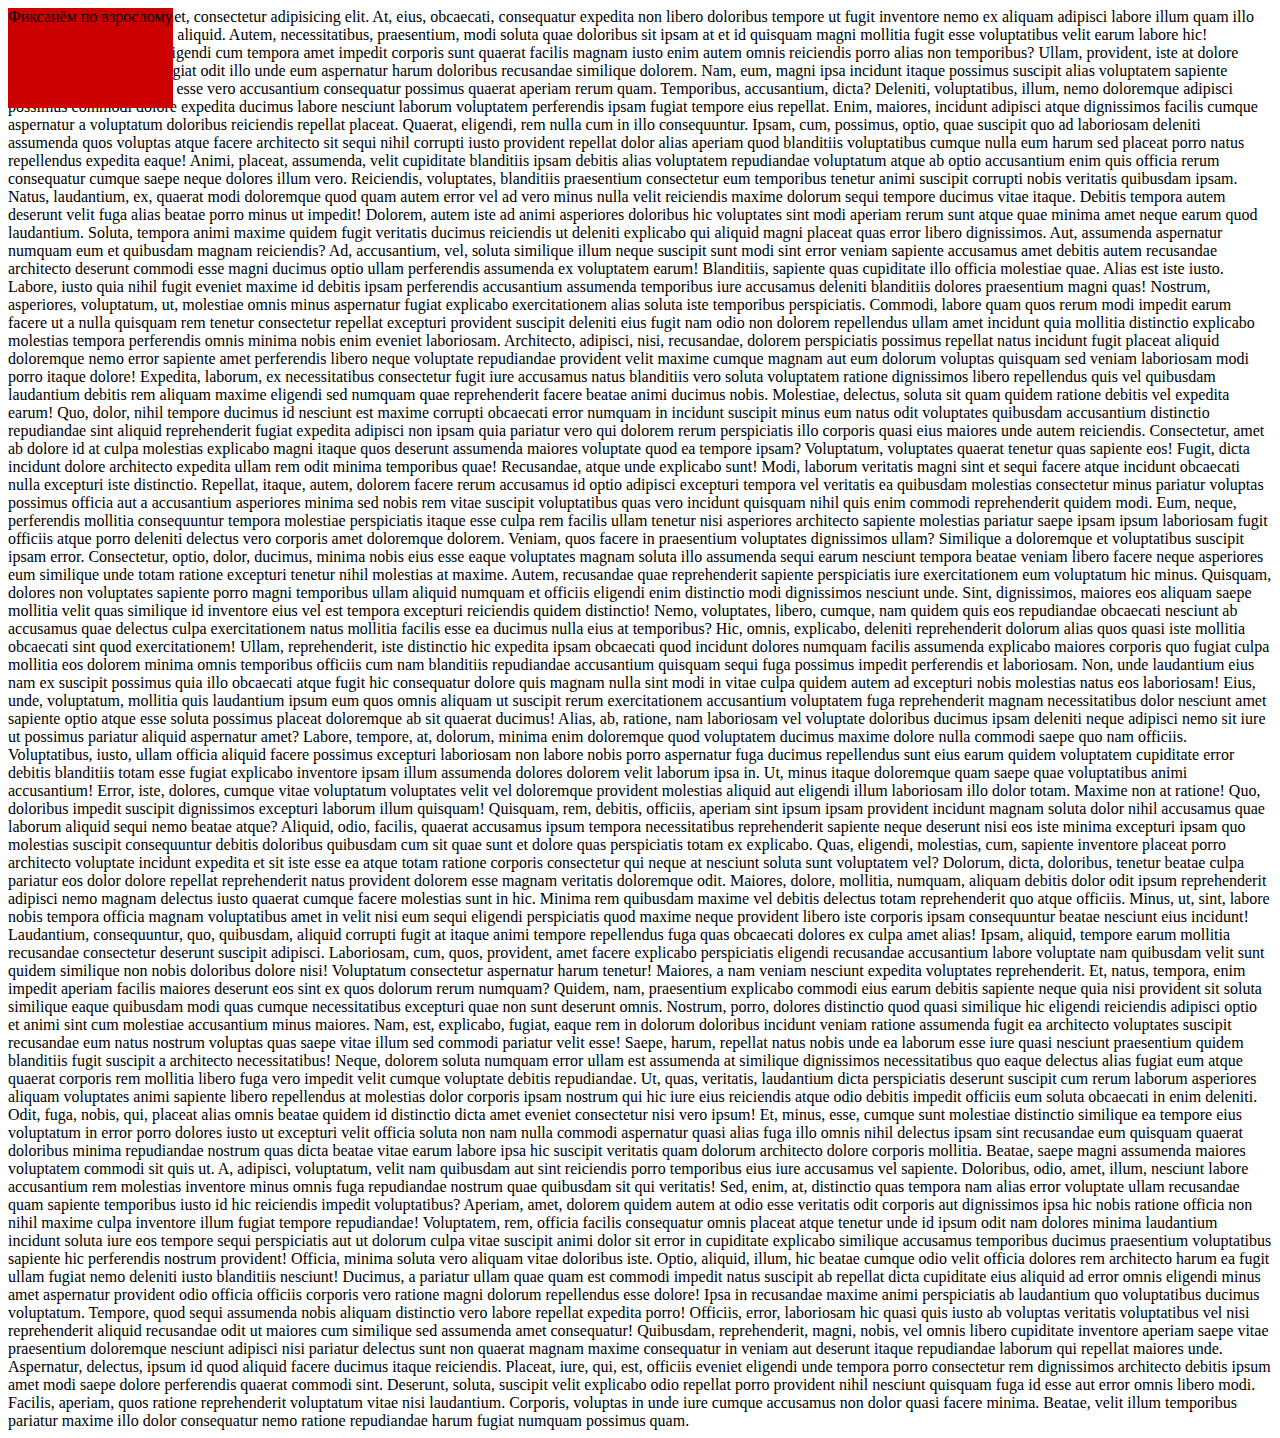
<file: Workspace/infiniti3/index2.html>
<!DOCTYPE html>
<html lang="ru">
<head>
<meta charset="utf-8">
<title>Cтудия дизайна интерьера Infinity Design Studio</title>
<meta name="viewport" content="width=device-width, initial-scale=1.0">
</head>

<body>
<div style="position: fixed; height: 100px; background-color: #cc0000;">
Фиксанём по взрослому
</div>
<div>Lorem ipsum dolor sit amet, consectetur adipisicing elit. At, eius, obcaecati, consequatur expedita non libero doloribus tempore ut fugit inventore nemo ex aliquam adipisci labore illum quam illo consequuntur aut veritatis aliquid. Autem, necessitatibus, praesentium, modi soluta quae doloribus sit ipsam at et id quisquam magni mollitia fugit esse voluptatibus velit earum labore hic! Repudiandae, delectus, eligendi cum tempora amet impedit corporis sunt quaerat facilis magnam iusto enim autem omnis reiciendis porro alias non temporibus? Ullam, provident, iste at dolore consectetur assumenda fugiat odit illo unde eum aspernatur harum doloribus recusandae similique dolorem. Nam, eum, magni ipsa incidunt itaque possimus suscipit alias voluptatem sapiente dolor? Sequi, quae beatae esse vero accusantium consequatur possimus quaerat aperiam rerum quam. Temporibus, accusantium, dicta? Deleniti, voluptatibus, illum, nemo doloremque adipisci possimus commodi dolore expedita ducimus labore nesciunt laborum voluptatem perferendis ipsam fugiat tempore eius repellat. Enim, maiores, incidunt adipisci atque dignissimos facilis cumque aspernatur a voluptatum doloribus reiciendis repellat placeat. Quaerat, eligendi, rem nulla cum in illo consequuntur. Ipsam, cum, possimus, optio, quae suscipit quo ad laboriosam deleniti assumenda quos voluptas atque facere architecto sit sequi nihil corrupti iusto provident repellat dolor alias aperiam quod blanditiis voluptatibus cumque nulla eum harum sed placeat porro natus repellendus expedita eaque! Animi, placeat, assumenda, velit cupiditate blanditiis ipsam debitis alias voluptatem repudiandae voluptatum atque ab optio accusantium enim quis officia rerum consequatur cumque saepe neque dolores illum vero. Reiciendis, voluptates, blanditiis praesentium consectetur eum temporibus tenetur animi suscipit corrupti nobis veritatis quibusdam ipsam. Natus, laudantium, ex, quaerat modi doloremque quod quam autem error vel ad vero minus nulla velit reiciendis maxime dolorum sequi tempore ducimus vitae itaque. Debitis tempora autem deserunt velit fuga alias beatae porro minus ut impedit! Dolorem, autem iste ad animi asperiores doloribus hic voluptates sint modi aperiam rerum sunt atque quae minima amet neque earum quod laudantium. Soluta, tempora animi maxime quidem fugit veritatis ducimus reiciendis ut deleniti explicabo qui aliquid magni placeat quas error libero dignissimos. Aut, assumenda aspernatur numquam eum et quibusdam magnam reiciendis? Ad, accusantium, vel, soluta similique illum neque suscipit sunt modi sint error veniam sapiente accusamus amet debitis autem recusandae architecto deserunt commodi esse magni ducimus optio ullam perferendis assumenda ex voluptatem earum! Blanditiis, sapiente quas cupiditate illo officia molestiae quae. Alias est iste iusto. Labore, iusto quia nihil fugit eveniet maxime id debitis ipsam perferendis accusantium assumenda temporibus iure accusamus deleniti blanditiis dolores praesentium magni quas! Nostrum, asperiores, voluptatum, ut, molestiae omnis minus aspernatur fugiat explicabo exercitationem alias soluta iste temporibus perspiciatis. Commodi, labore quam quos rerum modi impedit earum facere ut a nulla quisquam rem tenetur consectetur repellat excepturi provident suscipit deleniti eius fugit nam odio non dolorem repellendus ullam amet incidunt quia mollitia distinctio explicabo molestias tempora perferendis omnis minima nobis enim eveniet laboriosam. Architecto, adipisci, nisi, recusandae, dolorem perspiciatis possimus repellat natus incidunt fugit placeat aliquid doloremque nemo error sapiente amet perferendis libero neque voluptate repudiandae provident velit maxime cumque magnam aut eum dolorum voluptas quisquam sed veniam laboriosam modi porro itaque dolore! Expedita, laborum, ex necessitatibus consectetur fugit iure accusamus natus blanditiis vero soluta voluptatem ratione dignissimos libero repellendus quis vel quibusdam laudantium debitis rem aliquam maxime eligendi sed numquam quae reprehenderit facere beatae animi ducimus nobis. Molestiae, delectus, soluta sit quam quidem ratione debitis vel expedita earum! Quo, dolor, nihil tempore ducimus id nesciunt est maxime corrupti obcaecati error numquam in incidunt suscipit minus eum natus odit voluptates quibusdam accusantium distinctio repudiandae sint aliquid reprehenderit fugiat expedita adipisci non ipsam quia pariatur vero qui dolorem rerum perspiciatis illo corporis quasi eius maiores unde autem reiciendis. Consectetur, amet ab dolore id at culpa molestias explicabo magni itaque quos deserunt assumenda maiores voluptate quod ea tempore ipsam? Voluptatum, voluptates quaerat tenetur quas sapiente eos! Fugit, dicta incidunt dolore architecto expedita ullam rem odit minima temporibus quae! Recusandae, atque unde explicabo sunt! Modi, laborum veritatis magni sint et sequi facere atque incidunt obcaecati nulla excepturi iste distinctio. Repellat, itaque, autem, dolorem facere rerum accusamus id optio adipisci excepturi tempora vel veritatis ea quibusdam molestias consectetur minus pariatur voluptas possimus officia aut a accusantium asperiores minima sed nobis rem vitae suscipit voluptatibus quas vero incidunt quisquam nihil quis enim commodi reprehenderit quidem modi. Eum, neque, perferendis mollitia consequuntur tempora molestiae perspiciatis itaque esse culpa rem facilis ullam tenetur nisi asperiores architecto sapiente molestias pariatur saepe ipsam ipsum laboriosam fugit officiis atque porro deleniti delectus vero corporis amet doloremque dolorem. Veniam, quos facere in praesentium voluptates dignissimos ullam? Similique a doloremque et voluptatibus suscipit ipsam error. Consectetur, optio, dolor, ducimus, minima nobis eius esse eaque voluptates magnam soluta illo assumenda sequi earum nesciunt tempora beatae veniam libero facere neque asperiores eum similique unde totam ratione excepturi tenetur nihil molestias at maxime. Autem, recusandae quae reprehenderit sapiente perspiciatis iure exercitationem eum voluptatum hic minus. Quisquam, dolores non voluptates sapiente porro magni temporibus ullam aliquid numquam et officiis eligendi enim distinctio modi dignissimos nesciunt unde. Sint, dignissimos, maiores eos aliquam saepe mollitia velit quas similique id inventore eius vel est tempora excepturi reiciendis quidem distinctio! Nemo, voluptates, libero, cumque, nam quidem quis eos repudiandae obcaecati nesciunt ab accusamus quae delectus culpa exercitationem natus mollitia facilis esse ea ducimus nulla eius at temporibus? Hic, omnis, explicabo, deleniti reprehenderit dolorum alias quos quasi iste mollitia obcaecati sint quod exercitationem! Ullam, reprehenderit, iste distinctio hic expedita ipsam obcaecati quod incidunt dolores numquam facilis assumenda explicabo maiores corporis quo fugiat culpa mollitia eos dolorem minima omnis temporibus officiis cum nam blanditiis repudiandae accusantium quisquam sequi fuga possimus impedit perferendis et laboriosam. Non, unde laudantium eius nam ex suscipit possimus quia illo obcaecati atque fugit hic consequatur dolore quis magnam nulla sint modi in vitae culpa quidem autem ad excepturi nobis molestias natus eos laboriosam! Eius, unde, voluptatum, mollitia quis laudantium ipsum eum quos omnis aliquam ut suscipit rerum exercitationem accusantium voluptatem fuga reprehenderit magnam necessitatibus dolor nesciunt amet sapiente optio atque esse soluta possimus placeat doloremque ab sit quaerat ducimus! Alias, ab, ratione, nam laboriosam vel voluptate doloribus ducimus ipsam deleniti neque adipisci nemo sit iure ut possimus pariatur aliquid aspernatur amet? Labore, tempore, at, dolorum, minima enim doloremque quod voluptatem ducimus maxime dolore nulla commodi saepe quo nam officiis. Voluptatibus, iusto, ullam officia aliquid facere possimus excepturi laboriosam non labore nobis porro aspernatur fuga ducimus repellendus sunt eius earum quidem voluptatem cupiditate error debitis blanditiis totam esse fugiat explicabo inventore ipsam illum assumenda dolores dolorem velit laborum ipsa in. Ut, minus itaque doloremque quam saepe quae voluptatibus animi accusantium! Error, iste, dolores, cumque vitae voluptatum voluptates velit vel doloremque provident molestias aliquid aut eligendi illum laboriosam illo dolor totam. Maxime non at ratione! Quo, doloribus impedit suscipit dignissimos excepturi laborum illum quisquam! Quisquam, rem, debitis, officiis, aperiam sint ipsum ipsam provident incidunt magnam soluta dolor nihil accusamus quae laborum aliquid sequi nemo beatae atque? Aliquid, odio, facilis, quaerat accusamus ipsum tempora necessitatibus reprehenderit sapiente neque deserunt nisi eos iste minima excepturi ipsam quo molestias suscipit consequuntur debitis doloribus quibusdam cum sit quae sunt et dolore quas perspiciatis totam ex explicabo. Quas, eligendi, molestias, cum, sapiente inventore placeat porro architecto voluptate incidunt expedita et sit iste esse ea atque totam ratione corporis consectetur qui neque at nesciunt soluta sunt voluptatem vel? Dolorum, dicta, doloribus, tenetur beatae culpa pariatur eos dolor dolore repellat reprehenderit natus provident dolorem esse magnam veritatis doloremque odit. Maiores, dolore, mollitia, numquam, aliquam debitis dolor odit ipsum reprehenderit adipisci nemo magnam delectus iusto quaerat cumque facere molestias sunt in hic. Minima rem quibusdam maxime vel debitis delectus totam reprehenderit quo atque officiis. Minus, ut, sint, labore nobis tempora officia magnam voluptatibus amet in velit nisi eum sequi eligendi perspiciatis quod maxime neque provident libero iste corporis ipsam consequuntur beatae nesciunt eius incidunt! Laudantium, consequuntur, quo, quibusdam, aliquid corrupti fugit at itaque animi tempore repellendus fuga quas obcaecati dolores ex culpa amet alias! Ipsam, aliquid, tempore earum mollitia recusandae consectetur deserunt suscipit adipisci. Laboriosam, cum, quos, provident, amet facere explicabo perspiciatis eligendi recusandae accusantium labore voluptate nam quibusdam velit sunt quidem similique non nobis doloribus dolore nisi! Voluptatum consectetur aspernatur harum tenetur! Maiores, a nam veniam nesciunt expedita voluptates reprehenderit. Et, natus, tempora, enim impedit aperiam facilis maiores deserunt eos sint ex quos dolorum rerum numquam? Quidem, nam, praesentium explicabo commodi eius earum debitis sapiente neque quia nisi provident sit soluta similique eaque quibusdam modi quas cumque necessitatibus excepturi quae non sunt deserunt omnis. Nostrum, porro, dolores distinctio quod quasi similique hic eligendi reiciendis adipisci optio et animi sint cum molestiae accusantium minus maiores. Nam, est, explicabo, fugiat, eaque rem in dolorum doloribus incidunt veniam ratione assumenda fugit ea architecto voluptates suscipit recusandae eum natus nostrum voluptas quas saepe vitae illum sed commodi pariatur velit esse! Saepe, harum, repellat natus nobis unde ea laborum esse iure quasi nesciunt praesentium quidem blanditiis fugit suscipit a architecto necessitatibus! Neque, dolorem soluta numquam error ullam est assumenda at similique dignissimos necessitatibus quo eaque delectus alias fugiat eum atque quaerat corporis rem mollitia libero fuga vero impedit velit cumque voluptate debitis repudiandae. Ut, quas, veritatis, laudantium dicta perspiciatis deserunt suscipit cum rerum laborum asperiores aliquam voluptates animi sapiente libero repellendus at molestias dolor corporis ipsam nostrum qui hic iure eius reiciendis atque odio debitis impedit officiis eum soluta obcaecati in enim deleniti. Odit, fuga, nobis, qui, placeat alias omnis beatae quidem id distinctio dicta amet eveniet consectetur nisi vero ipsum! Et, minus, esse, cumque sunt molestiae distinctio similique ea tempore eius voluptatum in error porro dolores iusto ut excepturi velit officia soluta non nam nulla commodi aspernatur quasi alias fuga illo omnis nihil delectus ipsam sint recusandae eum quisquam quaerat doloribus minima repudiandae nostrum quas dicta beatae vitae earum labore ipsa hic suscipit veritatis quam dolorum architecto dolore corporis mollitia. Beatae, saepe magni assumenda maiores voluptatem commodi sit quis ut. A, adipisci, voluptatum, velit nam quibusdam aut sint reiciendis porro temporibus eius iure accusamus vel sapiente. Doloribus, odio, amet, illum, nesciunt labore accusantium rem molestias inventore minus omnis fuga repudiandae nostrum quae quibusdam sit qui veritatis! Sed, enim, at, distinctio quas tempora nam alias error voluptate ullam recusandae quam sapiente temporibus iusto id hic reiciendis impedit voluptatibus? Aperiam, amet, dolorem quidem autem at odio esse veritatis odit corporis aut dignissimos ipsa hic nobis ratione officia non nihil maxime culpa inventore illum fugiat tempore repudiandae! Voluptatem, rem, officia facilis consequatur omnis placeat atque tenetur unde id ipsum odit nam dolores minima laudantium incidunt soluta iure eos tempore sequi perspiciatis aut ut dolorum culpa vitae suscipit animi dolor sit error in cupiditate explicabo similique accusamus temporibus ducimus praesentium voluptatibus sapiente hic perferendis nostrum provident! Officia, minima soluta vero aliquam vitae doloribus iste. Optio, aliquid, illum, hic beatae cumque odio velit officia dolores rem architecto harum ea fugit ullam fugiat nemo deleniti iusto blanditiis nesciunt! Ducimus, a pariatur ullam quae quam est commodi impedit natus suscipit ab repellat dicta cupiditate eius aliquid ad error omnis eligendi minus amet aspernatur provident odio officia officiis corporis vero ratione magni dolorum repellendus esse dolore! Ipsa in recusandae maxime animi perspiciatis ab laudantium quo voluptatibus ducimus voluptatum. Tempore, quod sequi assumenda nobis aliquam distinctio vero labore repellat expedita porro! Officiis, error, laboriosam hic quasi quis iusto ab voluptas veritatis voluptatibus vel nisi reprehenderit aliquid recusandae odit ut maiores cum similique sed assumenda amet consequatur! Quibusdam, reprehenderit, magni, nobis, vel omnis libero cupiditate inventore aperiam saepe vitae praesentium doloremque nesciunt adipisci nisi pariatur delectus sunt non quaerat magnam maxime consequatur in veniam aut deserunt itaque repudiandae laborum qui repellat maiores unde. Aspernatur, delectus, ipsum id quod aliquid facere ducimus itaque reiciendis. Placeat, iure, qui, est, officiis eveniet eligendi unde tempora porro consectetur rem dignissimos architecto debitis ipsum amet modi saepe dolore perferendis quaerat commodi sint. Deserunt, soluta, suscipit velit explicabo odio repellat porro provident nihil nesciunt quisquam fuga id esse aut error omnis libero modi. Facilis, aperiam, quos ratione reprehenderit voluptatum vitae nisi laudantium. Corporis, voluptas in unde iure cumque accusamus non dolor quasi facere minima. Beatae, velit illum temporibus pariatur maxime illo dolor consequatur nemo ratione repudiandae harum fugiat numquam possimus quam.</div>
</body>

</html>
</file>
